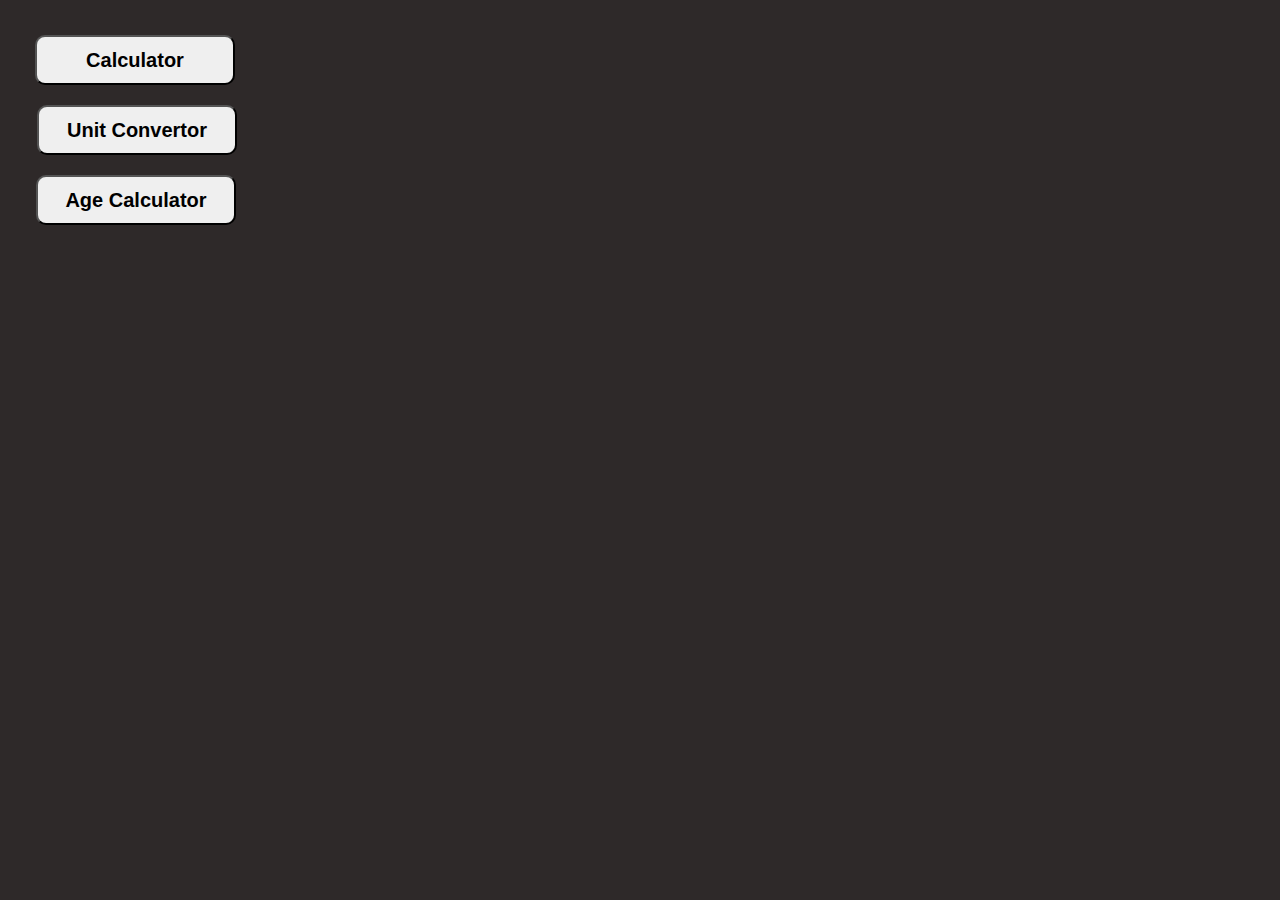
<file: index.html>
<!DOCTYPE html>
<html lang="en">
<head>
    <meta charset="UTF-8">
    <meta name="viewport" content="width=device-width, initial-scale=1.0">
    <title>Document</title>
    <link rel="stylesheet" href="style.css">
</head>
<body>
    <a href="pract.html" target="_blank"><button id="calc">Calculator</button></a>
    <a href="age.html" target="_blank"><button id="age">Age Calculator</button></a>
    <a href="cent.html" target="_blank"><button id="cent">Unit Convertor</button></a>
</body>
</html>
</file>
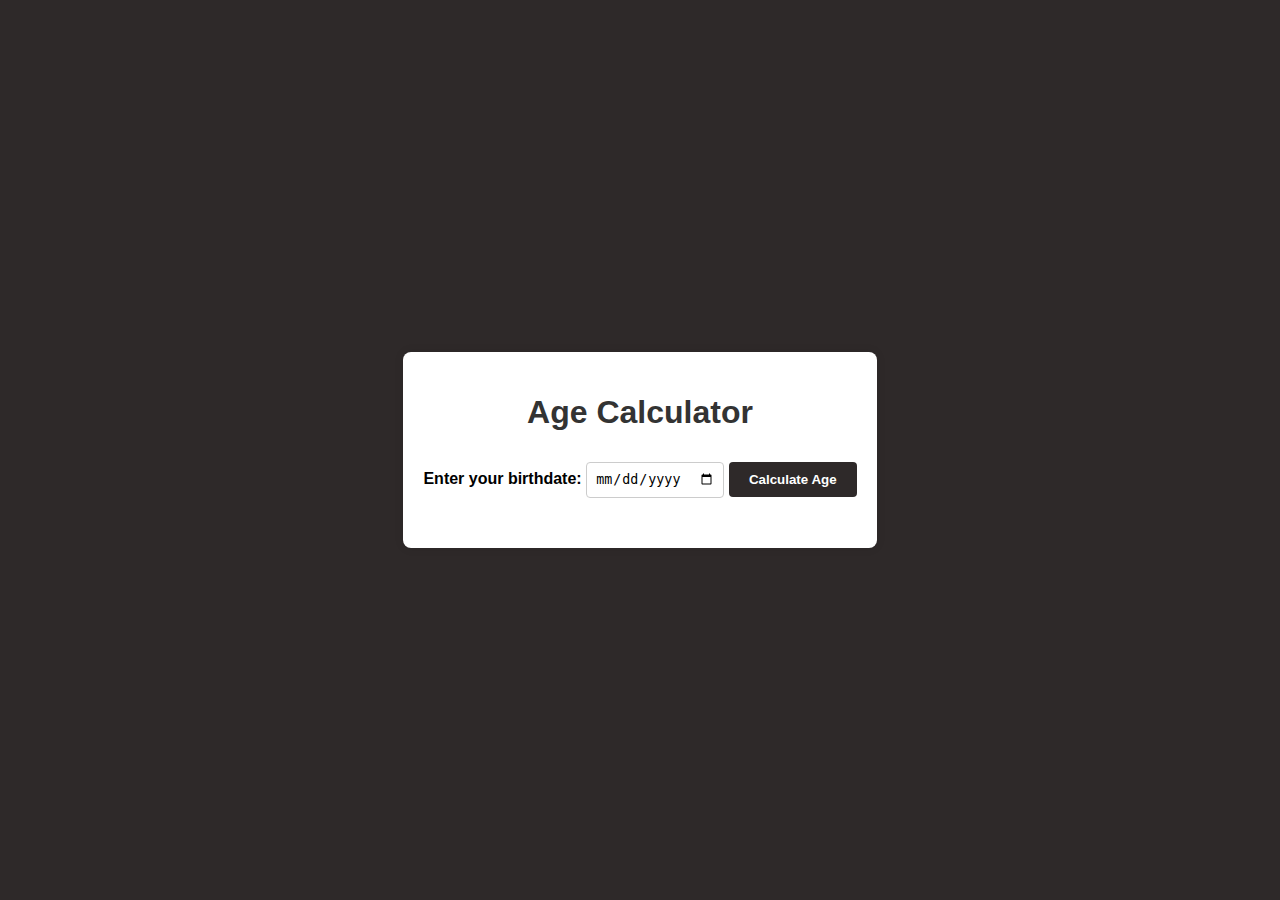
<file: age.html>
<!DOCTYPE html>
<html lang="en">
<head>
<meta charset="UTF-8">
<meta name="viewport" content="width=device-width, initial-scale=1.0">
<title>Age Calculator</title>
<link rel="stylesheet" href="age.css">
</head>
<body>
  <div class="container">
    <h1>Age Calculator</h1>
    <label for="birthdate">Enter your birthdate:</label>
    <input type="date" id="birthdate">
    <button onclick="calculateAge()">Calculate Age</button>
    <p id="result"></p>
  </div>

  <script src="age.js"></script>
</body>
</html>
</file>
<file: style.css>
body{
    margin:15px;
    
    background-color: hsl(0, 5%, 17%);
    

}
button{
    width:200px;
    height:50px;
    padding:10px;
    font-weight: bold;
    font-size:20px;
    margin:20px;
    border-radius:10px;
    transition: background-color 0.3s ease;
    cursor: pointer;

}
button:hover{
    background-color: #9a9494;  
}
#age{
    margin:20px;
    
} 
#cent{
    margin:20px;
    position:absolute;
    top:85px;
    left:17px;
   
}
#calc{
    margin:20px;
}
#age{
    position:absolute;
    top:155px;
    left:16px;
}
</file>
<file: age.css>
body {
    font-family: Arial, sans-serif;
    background-color: hsl(0, 5%, 17%);
    display: flex;
    justify-content: center;
    align-items: center;
    height: 100vh;
    margin: 0;
  }
  
  .container {
    text-align: center;
    background-color: #fff;
    padding: 20px;
    border-radius: 8px;
    box-shadow: 0 0 10px rgba(0,0,0,0.1);
  }
  
  h1 {
    color: #333;
  }
  
  label {
    font-weight: bold;
  }
  
  input[type="date"] {
    padding: 8px;
    margin: 10px 0;
    border: 1px solid #ccc;
    border-radius: 4px;
  }
  
  button {
    background-color: hsl(0, 5%, 17%);
    color: white;
    padding: 10px 20px;
    border: none;
    border-radius: 4px;
    cursor: pointer;
    font-weight: bold;
    transition: background-color 0.3s;
  }
  
  button:hover {
    background-color: hsl(135, 2%, 55%);
  }
  
  p {
    margin-top: 20px;
    font-size: 18px;
  }
</file>
